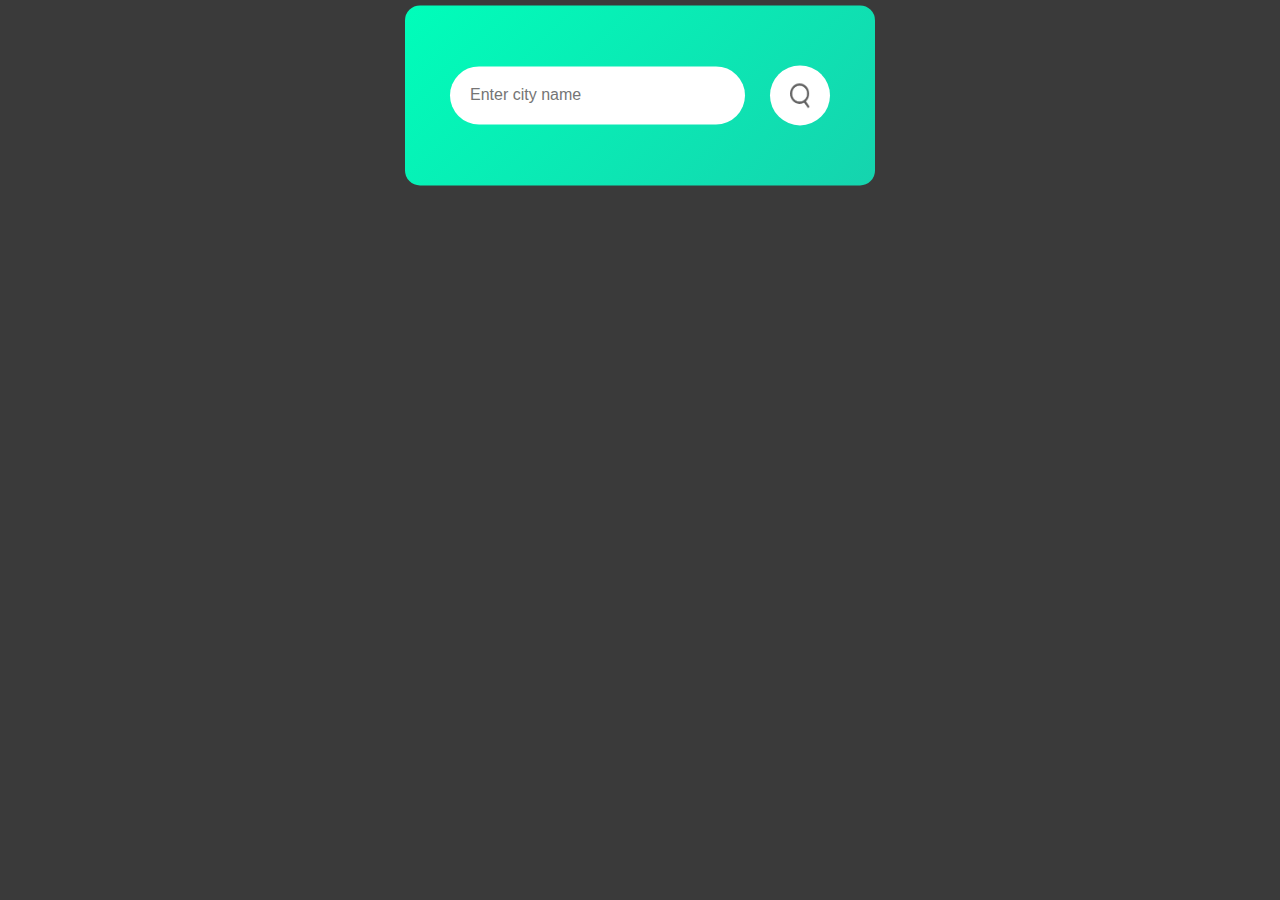
<file: index.html>
<!DOCTYPE html>
<html lang="en">
<head>
    <meta charset="UTF-8">
    <meta http-equiv="X-UA-Compatible" content="IE=edge">
    <meta name="viewport" content="width=device-width, initial-scale=1.0">
    <link rel="stylesheet" href="/index.css">
    <title>Weather App</title>
</head>
<body>

    <div class="card">
        <div class="search">
            <input type="text" placeholder="Enter city name" spellcheck="false" id="search">
            <button>
                <img src="/images/search.png"></button>
        </div>
        <div class="error">
            <p>Invalid city name!</p>
        </div>
        <div class="weather">
            <iframe src="/images/clear.svg" frameborder="0"
            class="weather-icon"></iframe>
            <iframe class="temp-c" src="/images/thermometer-celsius.svg" frameborder="0"></iframe>
            <h1 class="temp">22°c</h1>
            <h2 class="city">Tehran</h2>
            <div class="detials">
                <div class="col">
                    <svg xmlns="http://www.w3.org/2000/svg" xmlns:xlink="http://www.w3.org/1999/xlink" viewBox="0 0 512 512">
                        <defs>
                            <linearGradient id="a" x1="220" y1="137.65" x2="292" y2="262.35" gradientUnits="userSpaceOnUse">
                                <stop offset="0" stop-color="#d4d7dd"/>
                                <stop offset="0.45" stop-color="#d4d7dd"/>
                                <stop offset="1" stop-color="#bec1c6"/>
                            </linearGradient>
                            <linearGradient id="b" y1="193.65" y2="318.35" xlink:href="#a"/>
                            <linearGradient id="c" y1="249.65" y2="374.35" xlink:href="#a"/>
                        </defs>
                    
                        <!-- layer-1 -->
                        <line x1="136" y1="200" x2="376" y2="200" fill="none" stroke-linecap="round" stroke-miterlimit="10" stroke-width="24" stroke="url(#a)">
                            <animateTransform
                                attributeName="transform"
                                additive="sum"
                                type="translate"
                                values="-48 0; 48 0; -48 0"
                                dur="6s"
                                repeatCount="indefinite"/>
                        </line>
                    
                        <!-- layer-2 -->
                        <line x1="136" y1="256" x2="376" y2="256" fill="none" stroke-linecap="round" stroke-miterlimit="10" stroke-width="24" stroke="url(#b)">
                            <animateTransform
                                attributeName="transform"
                                additive="sum"
                                type="translate"
                                values="-48 0; 48 0; -48 0"
                                begin="-1.5s"
                                dur="6s"
                                repeatCount="indefinite"/>
                        </line>
                    
                        <!-- layer-3 -->
                        <line x1="136" y1="312" x2="376" y2="312" fill="none" stroke-linecap="round" stroke-miterlimit="10" stroke-width="24" stroke="url(#c)">
                            <animateTransform
                                attributeName="transform"
                                additive="sum"
                                type="translate"
                                values="48 0; -48 0; 48 0"
                                dur="6s"
                                repeatCount="indefinite"/>
                        </line>
                    </svg>
                    <div>
                        <p class="humidity">50%</p>
                        <p>Humidity</p>
                    </div>
                </div>
                <div class="col">
                    <svg xmlns="http://www.w3.org/2000/svg" xmlns:xlink="http://www.w3.org/1999/xlink" viewBox="0 0 512 512">
                        <defs>
                            <linearGradient id="a" x1="138.48" y1="5.12" x2="224.17" y2="153.53" gradientUnits="userSpaceOnUse">
                                <stop offset="0" stop-color="#d4d7dd"/>
                                <stop offset="0.45" stop-color="#d4d7dd"/>
                                <stop offset="1" stop-color="#bec1c6"/>
                            </linearGradient>
                            <linearGradient id="b" x1="77.66" y1="96.23" x2="168.99" y2="254.41" xlink:href="#a"/>
                            <linearGradient id="c" x1="90" y1="185.61" x2="102" y2="206.39" gradientUnits="userSpaceOnUse">
                                <stop offset="0" stop-color="#fde68a"/>
                                <stop offset="0.45" stop-color="#fde68a"/>
                                <stop offset="1" stop-color="#fde171"/>
                            </linearGradient>
                            <linearGradient id="d" x1="174" y1="185.61" x2="186" y2="206.39" xlink:href="#c"/>
                            <linearGradient id="e" x1="258" y1="185.61" x2="270" y2="206.39" xlink:href="#c"/>
                            <linearGradient id="f" x1="216" y1="245.61" x2="228" y2="266.39" xlink:href="#c"/>
                            <linearGradient id="g" x1="300" y1="245.61" x2="312" y2="266.39" xlink:href="#c"/>
                            <linearGradient id="h" x1="384" y1="245.61" x2="396" y2="266.39" xlink:href="#c"/>
                            <linearGradient id="i" x1="166" y1="305.61" x2="178" y2="326.39" xlink:href="#c"/>
                            <linearGradient id="j" x1="250" y1="305.61" x2="262" y2="326.39" xlink:href="#c"/>
                            <linearGradient id="k" x1="334" y1="305.61" x2="346" y2="326.39" xlink:href="#c"/>
                            <symbol id="l" viewBox="0 0 348 240">
                                <!-- blow-1 -->
                                <path d="M267.16,24.29A40,40,0,1,1,296,92H12" fill="none" stroke-dasharray="148" stroke-linecap="round" stroke-miterlimit="10" stroke-width="24" stroke="url(#a)">
                                    <animate attributeName="stroke-dashoffset" values="0; 2960" dur="6s" repeatCount="indefinite"/>
                                </path>
                    
                                <!-- blow-2 -->
                                <path d="M151.16,215.71A40,40,0,1,0,180,148H12" fill="none" stroke-dasharray="110" stroke-linecap="round" stroke-miterlimit="10" stroke-width="24" stroke="url(#b)">
                                    <animate attributeName="stroke-dashoffset" values="0; 1540" dur="6s" repeatCount="indefinite"/>
                                </path>
                            </symbol>
                        </defs>
                    
                        <g opacity="0">
                            <!-- dust-1 -->
                            <circle cx="96" cy="196" r="12" fill="url(#c)"/>
                    
                            <!-- dust-4 -->
                            <circle cx="222" cy="256" r="12" fill="url(#f)"/>
                    
                            <!-- dust-7 -->
                            <circle cx="172" cy="316" r="12" fill="url(#i)"/>
                    
                            <animateTransform
                                id="x1"
                                attributeName="transform"
                                additive="sum"
                                type="translate"
                                values="-24 0; 24 0"
                                begin="1s; x1.end+1.17s"
                                dur=".83s"/>
                    
                            <animate
                                id="y1"
                                attributeName="opacity"
                                values="0; 1; 1; 0"
                                begin="1s; y1.end+1.17s"
                                dur=".83s"
                                keyTimes="0; .17; .83; 1"/>
                        </g>
                    
                        <g opacity="0">
                            <!-- dust-2 -->
                            <circle cx="180" cy="196" r="12" fill="url(#d)"/>
                    
                            <!-- dust-5 -->
                            <circle cx="306" cy="256" r="12" fill="url(#g)"/>
                    
                            <!-- dust-8 -->
                            <circle cx="256" cy="316" r="12" fill="url(#j)"/>
                    
                            <animateTransform
                                id="x2"
                                attributeName="transform"
                                additive="sum"
                                type="translate"
                                values="-24 0; 24 0"
                                begin=".5s; x2.end+1.17s"
                                dur=".83s"/>
                    
                            <animate
                                id="y2"
                                attributeName="opacity"
                                values="0; 1; 1; 0"
                                begin=".5s; y2.end+1.17s"
                                dur=".83s"
                                keyTimes="0; .17; .83; 1"/>
                        </g>
                    
                        <g opacity="0">
                            <!-- dust-3 -->
                            <circle cx="264" cy="196" r="12" fill="url(#e)"/>
                    
                            <!-- dust-6 -->
                            <circle cx="390" cy="256" r="12" fill="url(#h)"/>
                    
                            <!-- dust-9 -->
                            <circle cx="340" cy="316" r="12" fill="url(#k)"/>
                    
                            <animateTransform
                                id="x3"
                                attributeName="transform"
                                additive="sum"
                                type="translate"
                                values="-24 0; 24 0"
                                begin="0s; x3.end+1.17s"
                                dur=".83s"/>
                    
                            <animate
                                id="y3"
                                attributeName="opacity"
                                values="0; 1; 1; 0"
                                begin="0s; y3.end+1.17s"
                                dur=".83s"
                                keyTimes="0; .17; .83; 1"/>
                        </g>
                    
                        <use width="348" height="240" transform="translate(83 136)" xlink:href="#l"/>
                    </svg>
                    <div>
                        <p class="wind">20km/h</p>
                        <p>Wind speed</p>
                    </div>
                </div>
            </div>
        </div>
    </div>


    


    <script src="/index.js"></script>
    
    
</body>
</html>
</file>
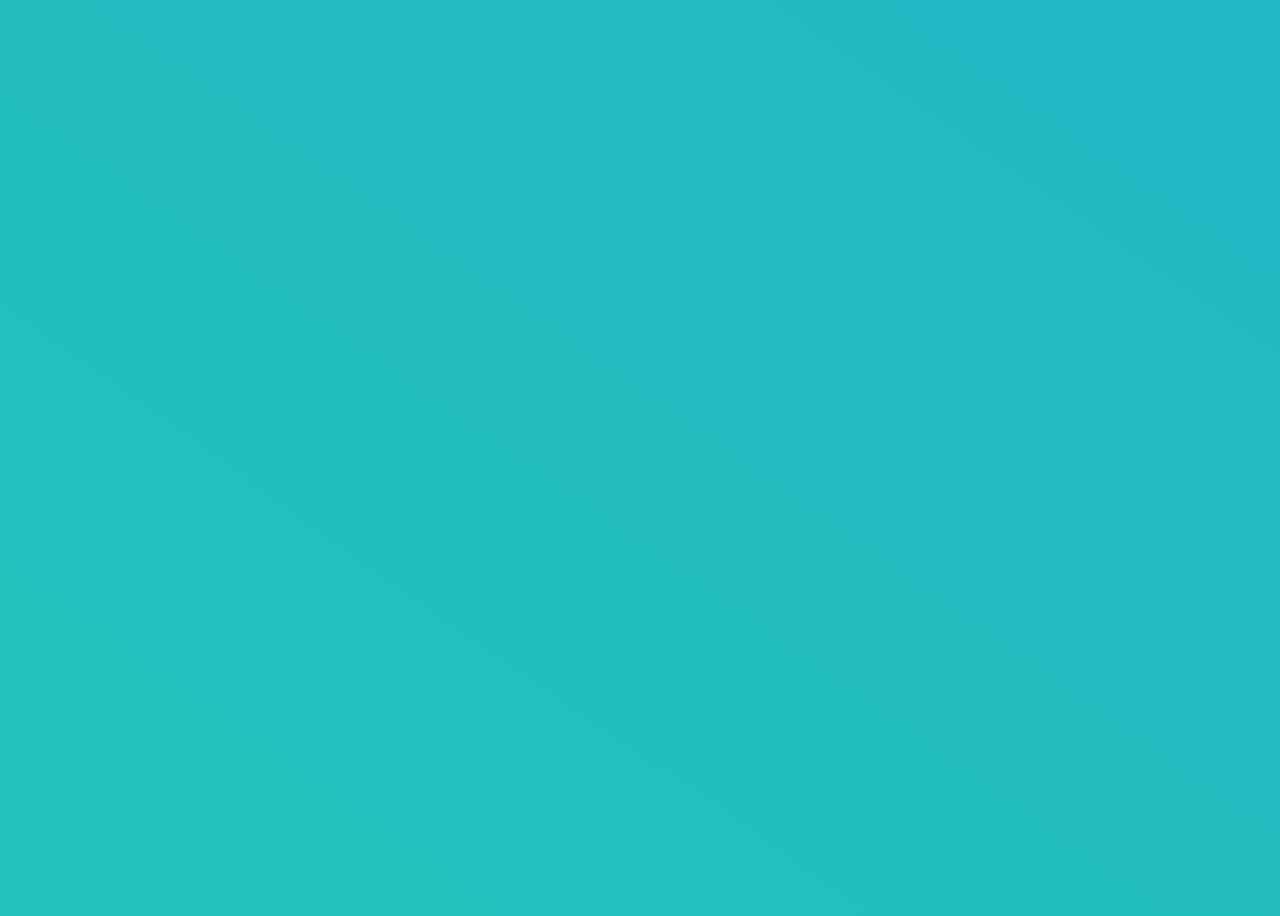
<file: GG.html>
<!DOCTYPE html>
<html lang="en">
<head>
    <meta charset="UTF-8">
    <meta http-equiv="X-UA-Compatible" content="IE=edge">
    <meta name="viewport" content="width=device-width, initial-scale=1.0">
    <style>
body {
	background: linear-gradient(-145deg, #23a6d5, #23d5ab);
	background-size: 400% 400%;
	animation: gradient 5s ease infinite;
	height: 100vh;
}

@keyframes gradient {
	0% {
		background-position: 0% 50%;
	}
	50% {
		background-position: 100% 50%;
	}
	100% {
		background-position: 0% 50%;
	}
}
    </style>
    <title>Document</title>
</head>
<body>
    
</body>
</html>
</file>
<file: index.css>
* {

    margin: 0;
    padding: 0;
    font-family:Arial, Helvetica, sans-serif;
    box-sizing: border-box;
}



body {
background-color: #3A3A3A;
}


.card {
    justify-content: center;
    align-items: center;
    position: absolute;
    left: 50%;
    transform: translate(-50%,3%);
    border-radius: 15px;
    width:45%;
    max-width: 470px;
    padding: 60px 45px;
    text-align: center;
    color:#fff;
    background: linear-gradient(135deg, #00feba, #56548a);
    background-size: 400% 400%;
    animation: gradient-bg 20s ease infinite;

}


@keyframes gradient-bg {
	0% {
		background-position: 0% 50%;
	}
	50% {
		background-position: 100% 50%;
	}
	100% {
		background-position: 0% 50%;
	}
}

.search {

    display: flex;
    width: 100%;
    align-items: center;
    justify-content: space-between;
}

.search input {

    /* width: 80%; */
    background-color: #fff;
    border: 0;
    outline: 0;
    border-radius: 50px;
    padding: 20px 20px;
    flex: 1;
    font-size: 16px;
    margin-right: 25px;
}

.search button {

    border-radius: 50%;
    border: 0;
    background-color: #fff;
    width: 60px;
    height: 60px;
    cursor: pointer;
}

.search img {
    position: relative;
    top: 2px;
    height:25px;
    width: 20px;
}



.weather-icon {

    width: 170px;
    height:170px;
    margin-top: 20px;
}


.temp {
    width: 130px;
    margin: 0px 0px -100px 0px;
    display: flex;
    position: relative;
    left: 100px;
    top:40px;
}

.temp-c {
    position: absolute;
    top: 315px;
    width: 100px;
    right: 125px;
}


.weather h1 {
    font-size: 60px;
}

.weather h2 {
    font-size: 45px;
}


.detials {

    display: flex;
    align-items: center;
    justify-content: space-between;
    margin-top: 120px;
}


.col {

    display: flex;
    align-items: center;
    text-align: left;
}


.col svg {

    width: 80px;
    margin-right: 10px;
}


.humidity,.wind {

    font-size: 28px;
    margin-right: 10px;
}


.weather {

    display: none;
    transition: all 0.6s ease;
}


.error {

    font-size: 18px;
    margin-top: 30px;
    display: none;
}
</file>
